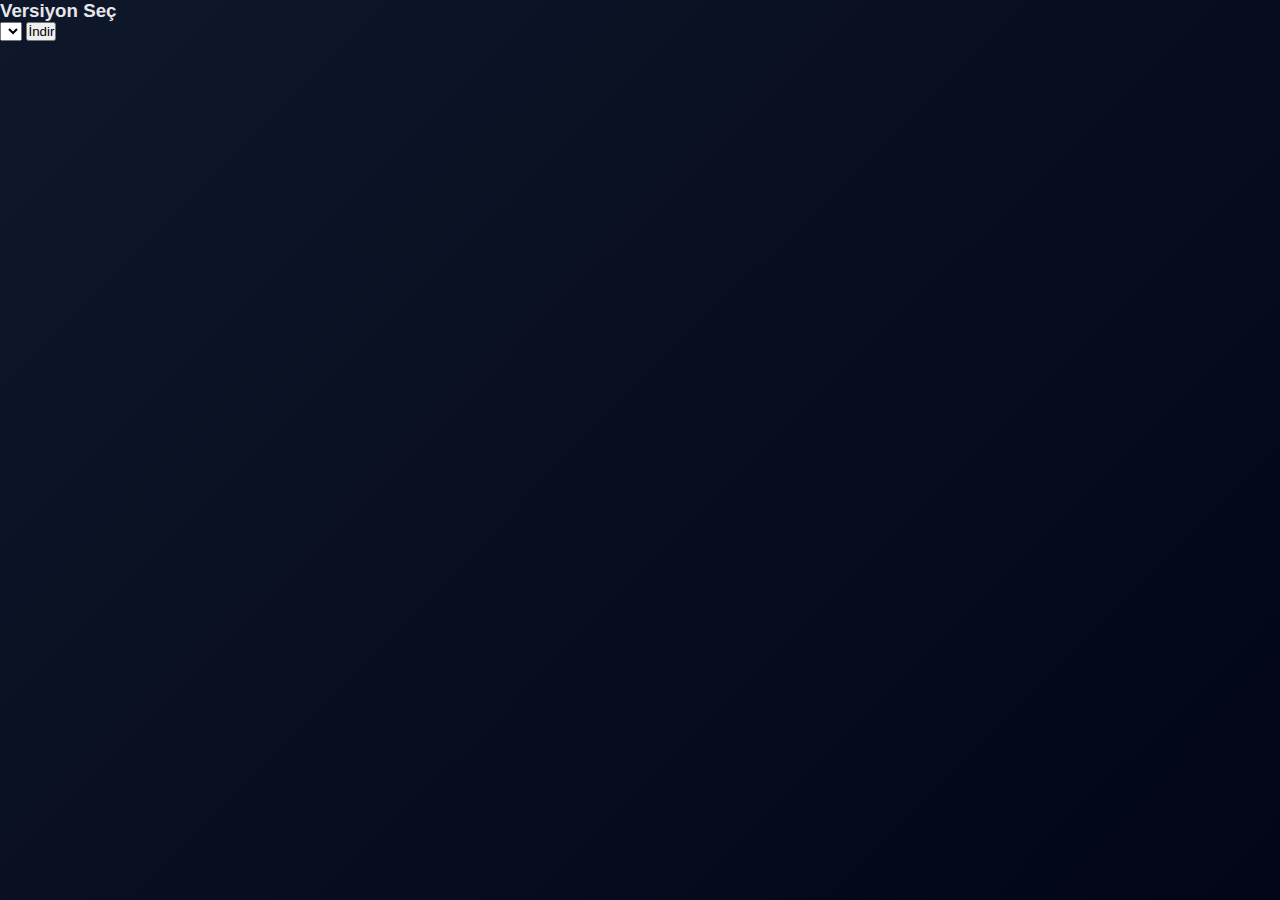
<file: client.html>
<!DOCTYPE html>
<html lang="tr">
<head>
<meta charset="UTF-8">
<title>Client</title>
<link rel="stylesheet" href="style.css">
</head>
<body>

<h2 id="title"></h2>
<div id="readme"></div>

<h3>Versiyon Seç</h3>
<select id="versions"></select>

<button id="download">İndir</button>

<script src="client.js"></script>
</body>
</html>
</file>
<file: style.css>
* {
  margin: 0;
  padding: 0;
  box-sizing: border-box;
  font-family: "Segoe UI", sans-serif;
}

body {
  background: linear-gradient(135deg, #0f172a, #020617);
  color: #e5e7eb;
  min-height: 100vh;
}

header {
  text-align: center;
  padding: 40px 20px;
}

header h1 {
  font-size: 42px;
  margin-bottom: 10px;
}

header p {
  color: #94a3b8;
}

main {
  display: grid;
  grid-template-columns: repeat(auto-fill, minmax(260px, 1fr));
  gap: 20px;
  padding: 40px;
}

.card {
  background: rgba(255,255,255,0.05);
  border-radius: 14px;
  padding: 20px;
  backdrop-filter: blur(10px);
  box-shadow: 0 10px 30px rgba(0,0,0,0.3);
  transition: transform .25s ease, box-shadow .25s ease;
}

.card:hover {
  transform: translateY(-6px);
  box-shadow: 0 20px 40px rgba(0,0,0,0.5);
}

.card h2 {
  font-size: 20px;
  margin-bottom: 12px;
}

.card button {
  width: 100%;
  padding: 12px;
  background: linear-gradient(135deg, #38bdf8, #2563eb);
  border: none;
  border-radius: 10px;
  color: white;
  font-size: 15px;
  font-weight: 600;
  cursor: pointer;
  transition: opacity .2s ease;
}

.card button:hover {
  opacity: 0.85;
}

footer {
  text-align: center;
  padding: 20px;
  color: #64748b;
  font-size: 14px;
}
</file>
